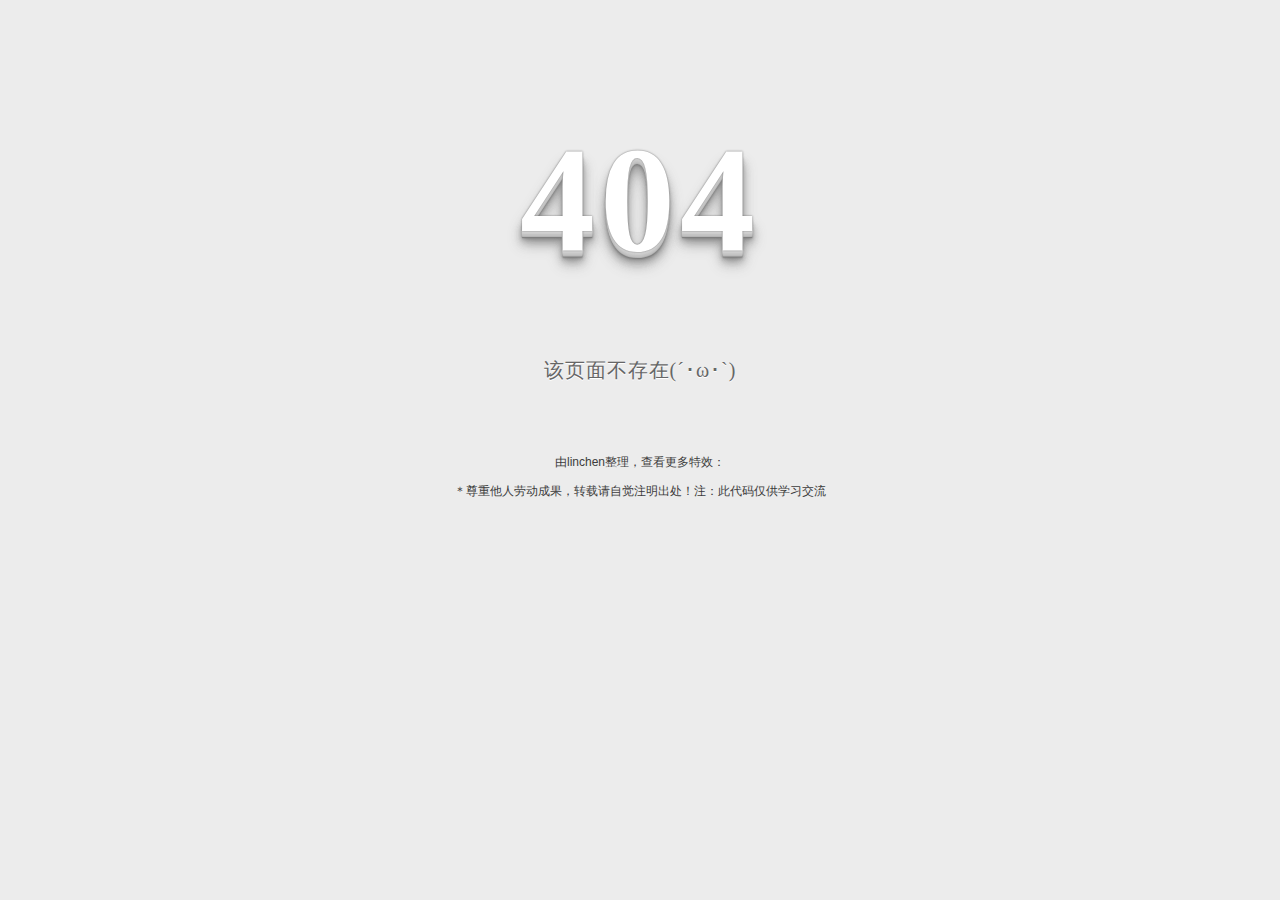
<file: User/web/jsp/index/err/404/404_2.html>
<!DOCTYPE html PUBLIC "-//W3C//DTD XHTML 1.0 Transitional//EN" "http://www.w3.org/TR/xhtml1/DTD/xhtml1-transitional.dtd">
<html xmlns="http://www.w3.org/1999/xhtml">
<head>
<meta http-equiv="Content-Type" content="text/html; charset=utf-8" />
<title>CSS3制作3D立体404错误页面特效，鼠标悬停高亮显示-linchen</title>
<link rel="stylesheet" type="text/css" href="style.css">
</head>

<body>

<div class="demo">
	<p><span>4</span><span>0</span><span>4</span></p>
	<p>该页面不存在(´･ω･`)</p>
</div>
<br /><br />
<div style=" width:600px;margin:0 auto; text-align:center; font-size:12px;">
<p>由linchen整理，查看更多特效：</p>
<p>＊尊重他人劳动成果，转载请自觉注明出处！注：此代码仅供学习交流</p>
<p></p>
</div>
</body>
</html>
</file>
<file: User/web/jsp/index/err/404/style.css>
body {
  background-color: #ECECEC;
  font-family: 'Open Sans', sans-serif;
  font-size: 14px;
  color: #3c3c3c;
}
.demo{width:600px;margin:0 auto;}
.demo p:first-child {
  text-align: center;
  font-family: cursive;
  font-size: 150px;
  font-weight: bold;
  line-height: 100px;
  letter-spacing: 5px;
  color: #fff;
}

.demo p:first-child span {
  cursor: pointer;
  text-shadow: 0px 0px 2px #686868,
    0px 1px 1px #ddd,
    0px 2px 1px #d6d6d6,
    0px 3px 1px #ccc,
    0px 4px 1px #c5c5c5,
    0px 5px 1px #c1c1c1,
    0px 6px 1px #bbb,
    0px 7px 1px #777,
    0px 8px 3px rgba(100, 100, 100, 0.4),
    0px 9px 5px rgba(100, 100, 100, 0.1),
    0px 10px 7px rgba(100, 100, 100, 0.15),
    0px 11px 9px rgba(100, 100, 100, 0.2),
    0px 12px 11px rgba(100, 100, 100, 0.25),
    0px 13px 15px rgba(100, 100, 100, 0.3);
  -webkit-transition: all .1s linear;
  transition: all .1s linear;
}

.demo p:first-child span:hover {
  text-shadow: 0px 0px 2px #686868,
    0px 1px 1px #fff,
    0px 2px 1px #fff,
    0px 3px 1px #fff,
    0px 4px 1px #fff,
    0px 5px 1px #fff,
    0px 6px 1px #fff,
    0px 7px 1px #777,
    0px 8px 3px #fff,
    0px 9px 5px #fff,
    0px 10px 7px #fff,
    0px 11px 9px #fff,
    0px 12px 11px #fff,
    0px 13px 15px #fff;
  -webkit-transition: all .1s linear;
  transition: all .1s linear;
}

.demo p:not(:first-child) {
  text-align: center;
  color: #666;
  font-family: cursive;
  font-size: 20px;
  text-shadow: 0 1px 0 #fff;
  letter-spacing: 1px;
  line-height: 2em;
  margin-top: -50px;
}
</file>
